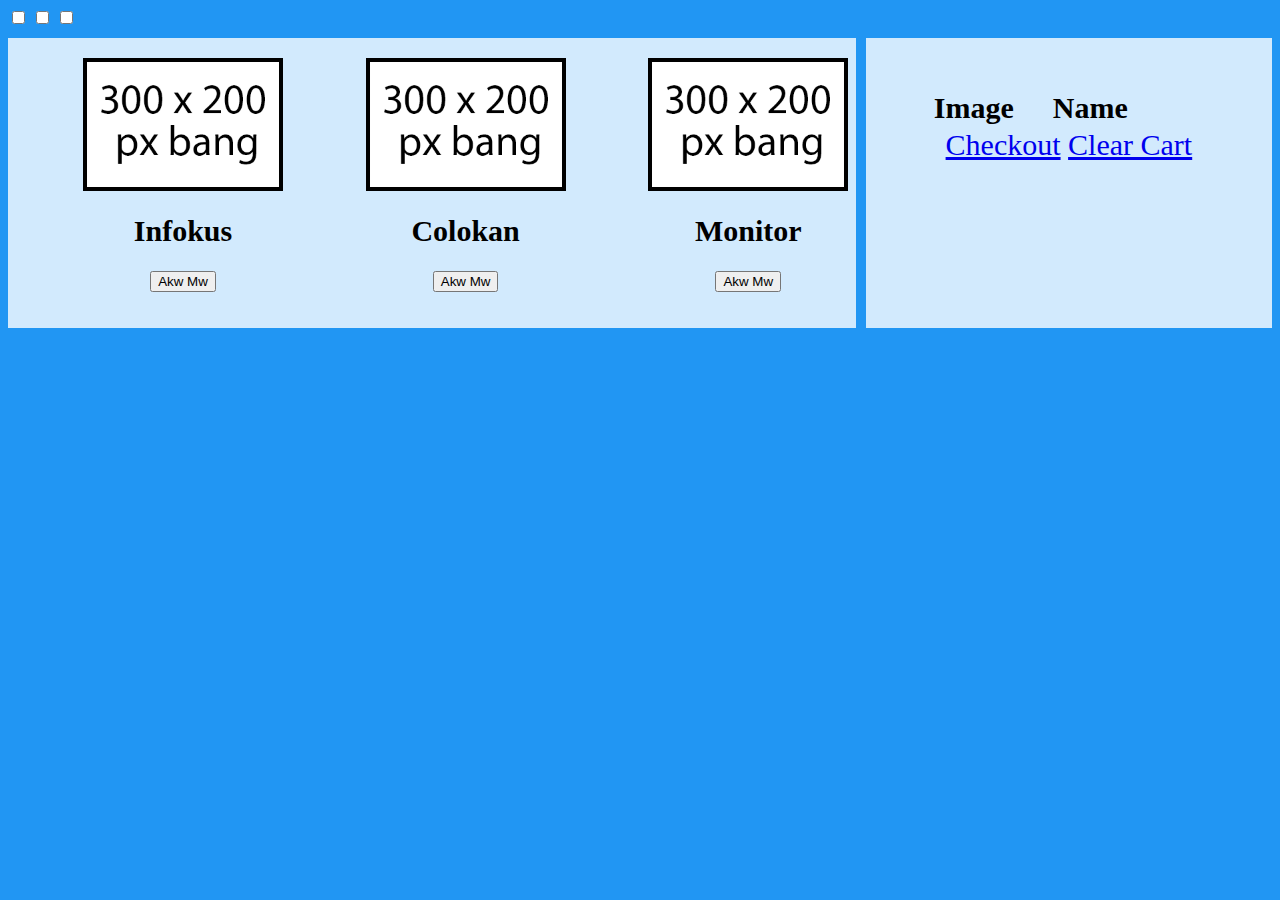
<file: cart/index.html>
<!DOCTYPE html>
<html lang="en">
  <head>
    <meta charset="utf-8">
    <meta name="viewport" content="width=device-width, initial-scale=1">
    <meta name="author" content="CodeHim">
    <title>Inventaris Lab TJKT</title>
    

    <!-- Style CSS -->
    <link rel="stylesheet" href="css/style.css">
	<!-- Demo CSS (No need to include it into your project) -->
	<!-- <link rel="stylesheet" href="css/demo.css"> -->
  
  </head>
  <body class="grid-container">    

  <div class="barangcart item2">
      <ul>
        <li>
            <table id="cart-content">
              <thead>
                <tr>
                  <th width="150px">Image</th>
                  <th>Name</th>
                </tr>
              </thead>
              <tbody></tbody>
            </table>
            <a href="#" id="checkout-btn" class="cart-btn" onclick="aw()">Checkout</a>
            <a href="#" id="clear-cart" class="cart-btn">Clear Cart</a>
        </li>
      </ul>
  </div>

 <div class="grid item3" id="grid">
    <div class="card">
      <img src="./img/image.png" class="card__image" alt="" width="200">
      <div class="card__info">
        <h4 class="card__title">Infokus</h4>
        <!-- <p class="card__text">Maria A. Perna</p> -->
        <button class="add-to-cart" data-id="1" onclick="a1()">Akw Mw</button>
      </div>
    </div>   
    <div class="card">
      <img src="./img/image.png" class="card__image" alt="" width="200">
      <div class="card__info">
        <h4 class="card__title">Colokan</h4>
        <!-- <p class="card__text">Maria A. Perna</p> -->
        <button class="add-to-cart" data-id="2" onclick="a2()">Akw Mw</button>
      </div>
    </div>
    <div class="card">
      <img src="./img/image.png" class="card__image" alt="" width="200">
      <div class="card__info">
        <h4 class="card__title">Monitor</h4>
        <button class="add-to-cart" data-id="3" onclick="a3()">Akw Mw</button>
      </div>
    </div>
    <!-- <div class="card">
      <img src="./img/image.png" class="card__image" alt="">
      <div class="card__info">
        <h4 class="card__title">Infokus</h4>
        <p class="card__text">Maria A. Perna</p>
        <button class="add-to-cart" data-id="8">Akw Mw</button>
      </div>
    </div> -->
  </div>
  <form>
    <input type="checkbox" name="Infokus" id="Infokus">
    <input type="checkbox" name="Colokan" id="Colokan">
    <input type="checkbox" name="Monitor" id="Monitor">
  </form>
  <script src="./js/script.js"></script>
  <script type="text/javascript">
  function a1() {
  document.getElementById("Infokus").checked = true;
}
  function a2() {
  document.getElementById("Colokan").checked = true;
}
  function a3() {
  document.getElementById("Monitor").checked = true;
}
function aw(){
 alert("This course is already in your cart.");
}
  </script>
  </body>
</html>
</file>
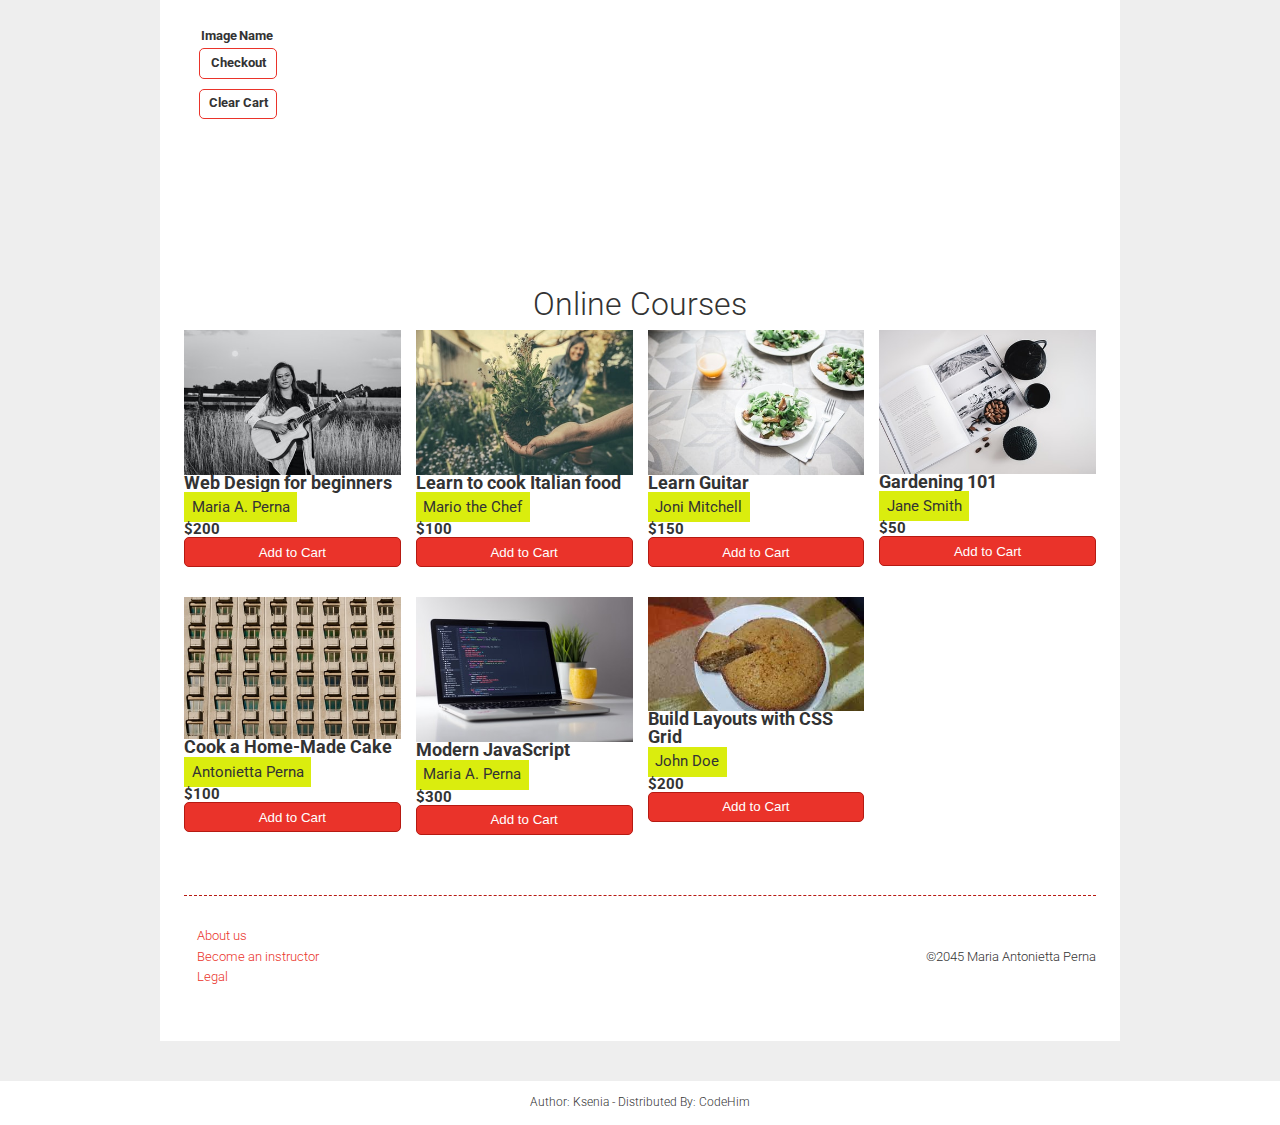
<file: javascript-online-shopping-cart/index.html>
<!DOCTYPE html>
<html lang="en">
  <head>
    <meta charset="utf-8">
    <meta name="viewport" content="width=device-width, initial-scale=1">
    <meta name="author" content="CodeHim">
    <title>Javascript Online Shopping Cart Example</title>
    

    <!-- Style CSS -->
    <link rel="stylesheet" href="css/style.css">
	<!-- Demo CSS (No need to include it into your project) -->
	<link rel="stylesheet" href="css/demo.css">
  
  </head>
  <body>    
 <main>
     <!-- Start DEMO HTML (Use the following code into your project)-->
   <header class="header">
  <div class="container header__top">
    <div class="header__cart">
      <ul>
        <li class="header__submenu" id="submenu">
          <button class="header__cart-btn" id="toggle-cart-btn" hidden></button>
            <table id="cart-content">
              <thead>
                <tr>
                  <th>Image</th>
                  <th>Name</th>
                  <th></th>
                </tr>
              </thead>
              <tbody></tbody>
            </table>
            <p class="total-container" id="total-price"></p>
            <a href="#" id="checkout-btn" class="cart-btn">Checkout</a>
            <a href="#" id="clear-cart" class="cart-btn">Clear Cart</a>
        </li>
      </ul>
    </div>
  </div>
</header>
<main class="container page-content">
  <h2 class="page-title">Online Courses</h2>
  <div class="grid" id="grid">
    <div class="card">
      <img src="./img/image-1.jpg" class="card__image" alt="">
      <div class="card__info">
        <h4 class="card__title">Web Design for beginners</h4>
        <p class="card__text">Maria A. Perna</p>
        <p class="card__price">$200</p>
        <button class="card__btn add-to-cart" data-id="6">Add to Cart</button>
      </div>
    </div>
    <!--.card-->
    <div class="card">
      <img src="./img/image-2.jpg" class="card__image" alt="">
      <div class="card__info">
        <h4 class="card__title">Learn to cook Italian food</h4>
        <p class="card__text">Mario the Chef</p>
        <p class="card__price">$100</p>
        <button class="card__btn add-to-cart" data-id="7">Add to Cart</button>
      </div>
    </div>
    <!--.card-->
    <div class="card">
      <img src="./img/image-3.jpg" class="card__image" alt="">
      <div class="card__info">
        <h4 class="card__title">Learn Guitar</h4>
        <p class="card__text">Joni Mitchell</p>
        <p class="card__price">$150</p>
        <button class="card__btn add-to-cart" data-id="8">Add to Cart</button>
      </div>
    </div>
    <!--.card-->
    <div class="card">
      <img src="./img/image-4.jpg" alt="" class="card__image">
      <div class="card__info">
        <h4 class="card__title">Gardening 101</h4>
        <p class="card__text">Jane Smith</p>
        <p class="card__price">$50</p>
        <button class="card__btn add-to-cart" data-id="9">Add to Cart</button>
      </div>
    </div>
    <!--.card-->
    <div class="card">
      <img src="./img/image-5.jpg" alt="" class="card__image">
      <div class="card__info">
        <h4 class="card__title">Cook a Home-Made Cake</h4>
        <p class="card__text">Antonietta Perna</p>
        <p class="card__price">$100</p>
        <button class="card__btn add-to-cart" data-id="10">Add to Cart</button>
      </div>
    </div>
    <!--.card-->
    <div class="card">
      <img src="./img/image-6.jpg" alt="" class="card__image">
      <div class="card__info">
        <h4 class="card__title">Modern JavaScript</h4>
        <p class="card__text">Maria A. Perna</p>
        <p class="card__price">$300</p>
        <button class="card__btn add-to-cart" data-id="11">Add to Cart</button>
      </div>
    </div>
    <!--.card-->
    <div class="card">
      <img src="./img/image-7.jpg" alt="" class="card__image">
      <div class="card__info">
        <h4 class="card__title">Build Layouts with CSS Grid</h4>
        <p class="card__text">John Doe</p>
        <p class="card__price">$200</p>
        <button class="card__btn add-to-cart" data-id="12">Add to Cart</button>
      </div>
    </div>
    <!--.card-->
  </div>
</main>
<footer class="footer">
  <div class="container footer__container">
    <div class="footer__links">
    <ul class="footer__list">
      <li class="footer__list-item"><a class="footer__link-item" href="#">About us</a></li>
      <li class="footer__list-item"><a class="footer__link-item" href="#">Become an instructor</a></li>
      <li class="footer__list-item"><a class="footer__link-item" href="#">Legal</a></li>
    </ul>
  </div>
  <div class="credits">
    <p class="credits__small-text">&copy;2045 Maria Antonietta Perna</p>
  </div>  
  </div>
</footer>  
     <!-- END EDMO HTML (Happy Coding!)-->
 </main>
 
      
  <footer class="credit">Author: Ksenia - Distributed By: <a title="Awesome web design code & scripts" href="https://www.codehim.com?source=demo-page" target="_blank">CodeHim</a></footer>
  
  <script  src="./js/script.js"></script>
  </body>
</html>
</file>
<file: cart/css/style.css>
.item1 { grid-area: header; }
.item2 { grid-area: menu; }
.item3 { grid-area: main; }
.item4 { grid-area: right; }
.item5 { grid-area: footer; }

.grid-container {
  display: grid;
  grid-template-areas:
    'header header header header header header'
    'main main main main main menu'
    'main main main main main menu';
  gap: 10px;
  background-color: #2196F3;
}

.grid-container > div {
  background-color: rgba(255, 255, 255, 0.8);
  text-align: center;
  padding: 20px 0;
  font-size: 30px;
}

ul {
  list-style: none;
  padding: 0 1em;
  margin-left: 0;
}

.barangcart{
  text-decoration: none;
}


.grid {
  display: grid;
  grid-template-columns: repeat(auto-fit, minmax(180px, 1fr));

.card {
  /*display: flex;*/
  line-height: 1px;
  transition: all 0.3s;
  height: 250px;
  width:  350px;
}
.listimage{
  width: 200
}
.card__info{
  /*border: 1px solid black;*/
  /*padding-left: 5px;*/
  line-height: 0px;
}

.card__info{
  margin-top: 0;
}
.card:hover, .card:active {
  transform: scale(1.1);
  border: 1px solid #daed0e;
}
</file>
<file: javascript-online-shopping-cart/css/style.css>
@import url("https://fonts.googleapis.com/css?family=Montserrat:300,400,700|Rammetto+One");
* {
  box-sizing: border-box;
}

*:before,
*:after {
  box-sizing: inherit;
}

body {
  font-size: 100%;
  line-height: 1.6;
  font-family: "Montserrat", sans-serif;
  font-weight: 300;
  color: #333;
  background-color: #fff;
}

.container {
  width: 100%;
  max-width: 992px;
  margin: 0 auto;
  padding: 0 1em;
  background-color: #fff;
}
@media (min-width: 900px) {
  .container {
    padding: 0;
  }
}

ul {
  list-style: none;
  padding: 0 1em;
  margin-left: 0;
}

a:link,
a:visited,
a:hover,
a:active,
a:focus {
  text-decoration: none;
  transition: all 0.3s;
}

button {
  transition: all 0.3s;
}

img {
  display: block;
  width: 100%;
  height: auto;
}

.display-title {
  font-size: 1.8rem;
  text-align: center;
  letter-spacing: 1.3px;
}
@media (min-width: 600px) {
  .display-title {
    font-size: 3rem;
  }
}

.page-title {
  text-align: center;
  font-weight: 700;
}
@media (min-width: 600px) {
  .page-title {
    font-size: 2rem;
    font-weight: 300;
  }
}

.text-light {
  color: #efefef;
}

.grid {
  display: grid;
  grid-template-columns: repeat(auto-fit, minmax(200px, 1fr));
  grid-column-gap: 1em;
  grid-row-gap: 2em;
}

.header .arrow {
  width: 50px;
  height: 50px;
  position: relative;
  margin: -200px auto 0;
  text-align: center;
  border-radius: 50%;
  background-color: #daed0e;
  box-shadow: 0 2px 3px rgba(0, 0, 0, 0.5);
}
.header .arrow:hover, .header .arrow:focus {
  -webkit-animation: point-down 1s alternate infinite;
          animation: point-down 1s alternate infinite;
}
.header .arrow svg {
  margin-top: 15px;
  fill: #333;
}
.header .header__top {
  display: flex;
  justify-content: space-between;
  align-items: center;
  position: relative;
}
.header .header__cart .header__submenu .shopping-cart-container {
  position: absolute;
  top: 100px;
  right: 0;
  padding: 1em;
  background-color: #fff;
  z-index: 2;
  transform: scale(0);
  transform: translatey(-10px);
  opacity: 0;
  pointer-events: none;
}
.header .header__cart .header__submenu .shopping-cart-container.open {
  -webkit-animation: fade-down 0.3s forwards;
          animation: fade-down 0.3s forwards;
  pointer-events: auto;
}
.header .header__cart .header__submenu .cart {
  fill: #ea332a;
  display: inline-block;
  float: left;
  margin-right: 2px;
  cursor: pointer;
}
.header .header__cart .header__cart-btn {
  background-color: transparent;
  border: 2px solid #ea332a;
  padding: 0.8em;
  font-size: 1rem;
  border-radius: 5px;
}
.header .header__cart .header__cart-btn:hover, .header .header__cart .header__cart-btn:focus {
  border: 3px solid #b61a12;
}
.header .header__cart .header__submenu {
  font-size: 0.8rem;
  font-weight: 700;
}
.header .header__cart .header__submenu .shopping-cart-container {
  text-align: center;
  min-width: 300px;
}
.header .header__cart .header__submenu .shopping-cart-container table {
  width: 100%;
  padding: 0.5em;
  padding-bottom: 2em;
  border-collapse: collapse;
  border-spacing: 0;
  margin-bottom: 2.5em;
}
.header .header__cart .header__submenu .shopping-cart-container table thead th {
  padding-bottom: 10px;
  border-bottom: 1px solid #ea332a;
}
.header .header__cart .header__submenu .shopping-cart-container table tbody {
  padding-bottom: 4em;
}
.header .header__cart .header__submenu .shopping-cart-container table tbody td {
  padding: 0.5em;
}
.header .header__cart .header__submenu .cart-image {
  max-width: 120px;
}
.header .header__cart .header__submenu .remove {
  text-align: center;
  width: 120px;
  height: 120px;
  padding: 5px 10px;
  border-radius: 50%;
  background-color: #ea332a;
  color: #daed0e;
  transition: background-color 0.3s ease-out;
}
.header .header__cart .header__submenu .remove:hover,
.header .header__cart .header__submenu .remove:focus {
  background-color: #b61a12;
}
.header .header__cart .header__submenu .cart-btn {
  display: block;
  margin-bottom: 10px;
  padding: 0.3em;
  border-radius: 5px;
  text-align: center;
  text-decoration: none;
  background-color: transparent;
  color: #333;
  border: 1px solid #ea332a;
}
.header .header__cart .header__submenu .cart-btn:hover, .header .header__cart .header__submenu .cart-btn:focus {
  background-color: #b61a12;
  color: #fff;
}
.header .header__submenu .total-container {
  text-align: center;
}
.header .header__submenu .total-container .total {
  font-weight: bold;
  font-size: 1.3em;
}
.header .header__title {
  font-family: "Rammetto One", cursive;
  font-size: 2rem;
  color: #ea332a;
}
.header .header__subtitle {
  font-size: 1.2rem;
  display: block;
  margin-top: -10px;
  line-height: 0.9;
  margin-left: 20px;
}
.header .header__main {
  height: 95vh;
  display: flex;
  justify-content: center;
  align-items: center;
  background-image: linear-gradient(to right bottom, rgba(234, 51, 42, 0.7), rgba(170, 37, 30, 0.7)), url(https://images.unsplash.com/photo-1504670073073-6123e39e0754?ixlib=rb-0.3.5&q=85&fm=jpg&crop=entropy&cs=srgb&ixid=eyJhcHBfaWQiOjE0NTg5fQ&s=5a5a75419e84813c91b906d3fc38a4b8);
  background-size: cover;
  background-position: top;
  background-repeat: no-repeat;
  -webkit-clip-path: polygon(0 0, 100% 0, 100% 75%, 0 100%);
          clip-path: polygon(0 0, 100% 0, 100% 75%, 0 100%);
}

.page-content {
  margin-top: 150px;
}

.card {
  line-height: 1;
  transition: all 0.3s;
}
.card:hover, .card:active {
  transform: scale(1.1);
  border: 1px solid #daed0e;
}

.card__title,
.card__price {
  font-weight: bold;
}

.card__title {
  font-size: 1.1rem;
}

.card__text {
  display: inline-block;
  padding: 0.5em;
  font-weight: 400;
  margin-bottom: 0;
  margin-top: 0;
  color: #333;
  background-color: #daed0e;
}

.card__btn {
  width: 100%;
  text-align: center;
  padding: 0.5em;
  border-radius: 5px;
  background-color: #ea332a;
  border: 1px solid #b61a12;
  color: #fff;
}
.card__btn:hover, .card__btn:focus, .card__btn:active {
  transform: translatey(2px);
  box-shadow: 0 3px 2px rgba(0, 0, 0, 0.5);
  background-color: #b61a12;
}
.card__btn:active {
  border: 3px solid #9e1610 inset;
}

.footer {
  margin-top: 4em;
  padding-bottom: 2em;
  padding-top: 2em;
  border-top: 1px dashed #b61a12;
}

.footer__container {
  display: flex;
  justify-content: space-between;
  align-items: center;
  font-size: 0.8rem;
}

.footer__link-item,
.footer__link-item {
  color: #ea332a;
}
.footer__link-item:hover, .footer__link-item:focus,
.footer__link-item:hover,
.footer__link-item:focus {
  color: #9e1610;
}

@-webkit-keyframes point-down {
  100% {
    transform: translatey(20px);
  }
}

@keyframes point-down {
  100% {
    transform: translatey(20px);
  }
}
@-webkit-keyframes fade-down {
  80% {
    opacity: 1;
    visibility: visible;
    transform: translatey(20px);
    transform: scale(1.3);
    -webkit-animation-timing-function: cubic-bezier(0, 1, 0.75, 0);
            animation-timing-function: cubic-bezier(0, 1, 0.75, 0);
  }
  100% {
    opacity: 1;
    transform: translatey(0);
    transform: scale(1);
    -webkit-animation-timing-function: ease-in;
            animation-timing-function: ease-in;
  }
}
@keyframes fade-down {
  80% {
    opacity: 1;
    visibility: visible;
    transform: translatey(20px);
    transform: scale(1.3);
    -webkit-animation-timing-function: cubic-bezier(0, 1, 0.75, 0);
            animation-timing-function: cubic-bezier(0, 1, 0.75, 0);
  }
  100% {
    opacity: 1;
    transform: translatey(0);
    transform: scale(1);
    -webkit-animation-timing-function: ease-in;
            animation-timing-function: ease-in;
  }
}
</file>
<file: cart/css/demo.css>
@import url('https://fonts.googleapis.com/css?family=Roboto&display=swap');
@import url('https://stackpath.bootstrapcdn.com/font-awesome/4.7.0/css/font-awesome.min.css');
*{ margin: 0; padding: 0;}
body{
  font-family: 'Roboto', sans-serif;
  font-style: normal;
  font-weight: 300;
  font-smoothing: antialiased;
-webkit-font-smoothing: antialiased;
-moz-osx-font-smoothing: grayscale;
  font-size: 15px;
  background: #eee;
}
.intro{
   background: #fff;
   padding: 60px 30px;
   color: #333;
   margin-bottom: 15px;
   line-height: 1.5;
   text-align: center;
}
.intro h1 {
   font-size: 18pt;
   padding-bottom: 15px;

}
.intro p{
   font-size: 14px;
}

.action{
   text-align: center;
   display: block;
   margin-top: 20px;
}

a.btn {
  text-decoration: none;
  color: #666;
   border: 2px solid #666;
   padding: 10px 15px;
   display: inline-block;
   margin-left: 5px;
}
a.btn:hover{
   background: #666;
   color: #fff;
    transition: .3s;
-webkit-transition: .3s;
}
.btn:before{
  font-family: FontAwesome;
  font-weight: normal;
  margin-right: 10px;
}
.github:before{content: "\f09b"}
.down:before{content: "\f019"}
.back:before{content:"\f112"}
.credit{
    background: #fff;
    padding: 12px;
    font-size: 9pt;
    text-align: center;
    color: #333;
    margin-top: 40px;

}
.credit span:before{
   font-family: FontAwesome;
   color: #e41b17;
   content: "\f004";


}
.credit a{
   color: #333;
   text-decoration: none;
}
.credit a:hover{
   color: #1DBF73; 
}
.credit a:hover:after{
    font-family: FontAwesome;
    content: "\f08e";
    font-size: 9pt;
    position: absolute;
    margin: 3px;
}
main{
  background: #fff;
  padding:: 20px;
  
}

article li{
   color: #444;
   font-size: 15px;
   margin-left: 33px;
   line-height: 1.5;
   padding: 5px;
}
article h1,
article h2,
article h3,
article h4,
article p{
   padding: 14px;
   color: #333;
}
article p{
   font-size: 15px;
    line-height: 1.5;
}
 
@media only screen and (min-width: 1166px){
    main{
      max-width: 960px;
      margin-left: auto;
      margin-right: auto; 
      padding: 24px;
    }


}

.set-overlayer,
.set-glass,
.set-sticky {
	cursor: pointer;
	height: 45px;
	line-height: 45px;
	padding: 0 15px;
	color: #333;
	font-size: 16px;
}
.set-overlayer:after,
.set-glass:after,
.to-active:after,
.set-sticky:after {
	font-family: FontAwesome;
	font-size: 18pt;
	position: relative;
	float: right;
}
.set-overlayer:after,
.set-glass:after,
.set-sticky:after {
	content: "\f204";
	transition: .6s;
}

.to-active:after {
	content: "\f205";
	color: #008080;
	transition: .6s;
}
.set-overlayer,
.set-glass,
.set-sticky,
.source,
.theme-tray {
	margin: 10px;
	background: #f2f2f2;
	border-radius: 5px;
	border: 2px solid #f1f1f1;
	box-sizing: border-box;
}
/* Syntax Highlighter*/

pre.prettyprint {
	padding: 15px !important;
   margin: 10px;
	border: 0 !important;
  background: #f2f2f2;
  overflow: auto;
}

.source {
	white-space: pre;
	overflow: auto;
	max-height: 400px;
}
code{
    border:1px solid #ddd;
    padding: 2px;
    border-radius: 2px;
}
</file>
<file: javascript-online-shopping-cart/css/demo.css>
@import url('https://fonts.googleapis.com/css?family=Roboto&display=swap');
@import url('https://stackpath.bootstrapcdn.com/font-awesome/4.7.0/css/font-awesome.min.css');
*{ margin: 0; padding: 0;}
body{
  font-family: 'Roboto', sans-serif;
  font-style: normal;
  font-weight: 300;
  font-smoothing: antialiased;
-webkit-font-smoothing: antialiased;
-moz-osx-font-smoothing: grayscale;
  font-size: 15px;
  background: #eee;
}
.intro{
   background: #fff;
   padding: 60px 30px;
   color: #333;
   margin-bottom: 15px;
   line-height: 1.5;
   text-align: center;
}
.intro h1 {
   font-size: 18pt;
   padding-bottom: 15px;

}
.intro p{
   font-size: 14px;
}

.action{
   text-align: center;
   display: block;
   margin-top: 20px;
}

a.btn {
  text-decoration: none;
  color: #666;
   border: 2px solid #666;
   padding: 10px 15px;
   display: inline-block;
   margin-left: 5px;
}
a.btn:hover{
   background: #666;
   color: #fff;
    transition: .3s;
-webkit-transition: .3s;
}
.btn:before{
  font-family: FontAwesome;
  font-weight: normal;
  margin-right: 10px;
}
.github:before{content: "\f09b"}
.down:before{content: "\f019"}
.back:before{content:"\f112"}
.credit{
    background: #fff;
    padding: 12px;
    font-size: 9pt;
    text-align: center;
    color: #333;
    margin-top: 40px;

}
.credit span:before{
   font-family: FontAwesome;
   color: #e41b17;
   content: "\f004";


}
.credit a{
   color: #333;
   text-decoration: none;
}
.credit a:hover{
   color: #1DBF73; 
}
.credit a:hover:after{
    font-family: FontAwesome;
    content: "\f08e";
    font-size: 9pt;
    position: absolute;
    margin: 3px;
}
main{
  background: #fff;
  padding:: 20px;
  
}

article li{
   color: #444;
   font-size: 15px;
   margin-left: 33px;
   line-height: 1.5;
   padding: 5px;
}
article h1,
article h2,
article h3,
article h4,
article p{
   padding: 14px;
   color: #333;
}
article p{
   font-size: 15px;
    line-height: 1.5;
}
 
@media only screen and (min-width: 1166px){
    main{
      max-width: 960px;
      margin-left: auto;
      margin-right: auto; 
      padding: 24px;
    }


}

.set-overlayer,
.set-glass,
.set-sticky {
	cursor: pointer;
	height: 45px;
	line-height: 45px;
	padding: 0 15px;
	color: #333;
	font-size: 16px;
}
.set-overlayer:after,
.set-glass:after,
.to-active:after,
.set-sticky:after {
	font-family: FontAwesome;
	font-size: 18pt;
	position: relative;
	float: right;
}
.set-overlayer:after,
.set-glass:after,
.set-sticky:after {
	content: "\f204";
	transition: .6s;
}

.to-active:after {
	content: "\f205";
	color: #008080;
	transition: .6s;
}
.set-overlayer,
.set-glass,
.set-sticky,
.source,
.theme-tray {
	margin: 10px;
	background: #f2f2f2;
	border-radius: 5px;
	border: 2px solid #f1f1f1;
	box-sizing: border-box;
}
/* Syntax Highlighter*/

pre.prettyprint {
	padding: 15px !important;
   margin: 10px;
	border: 0 !important;
  background: #f2f2f2;
  overflow: auto;
}

.source {
	white-space: pre;
	overflow: auto;
	max-height: 400px;
}
code{
    border:1px solid #ddd;
    padding: 2px;
    border-radius: 2px;
}
</file>
